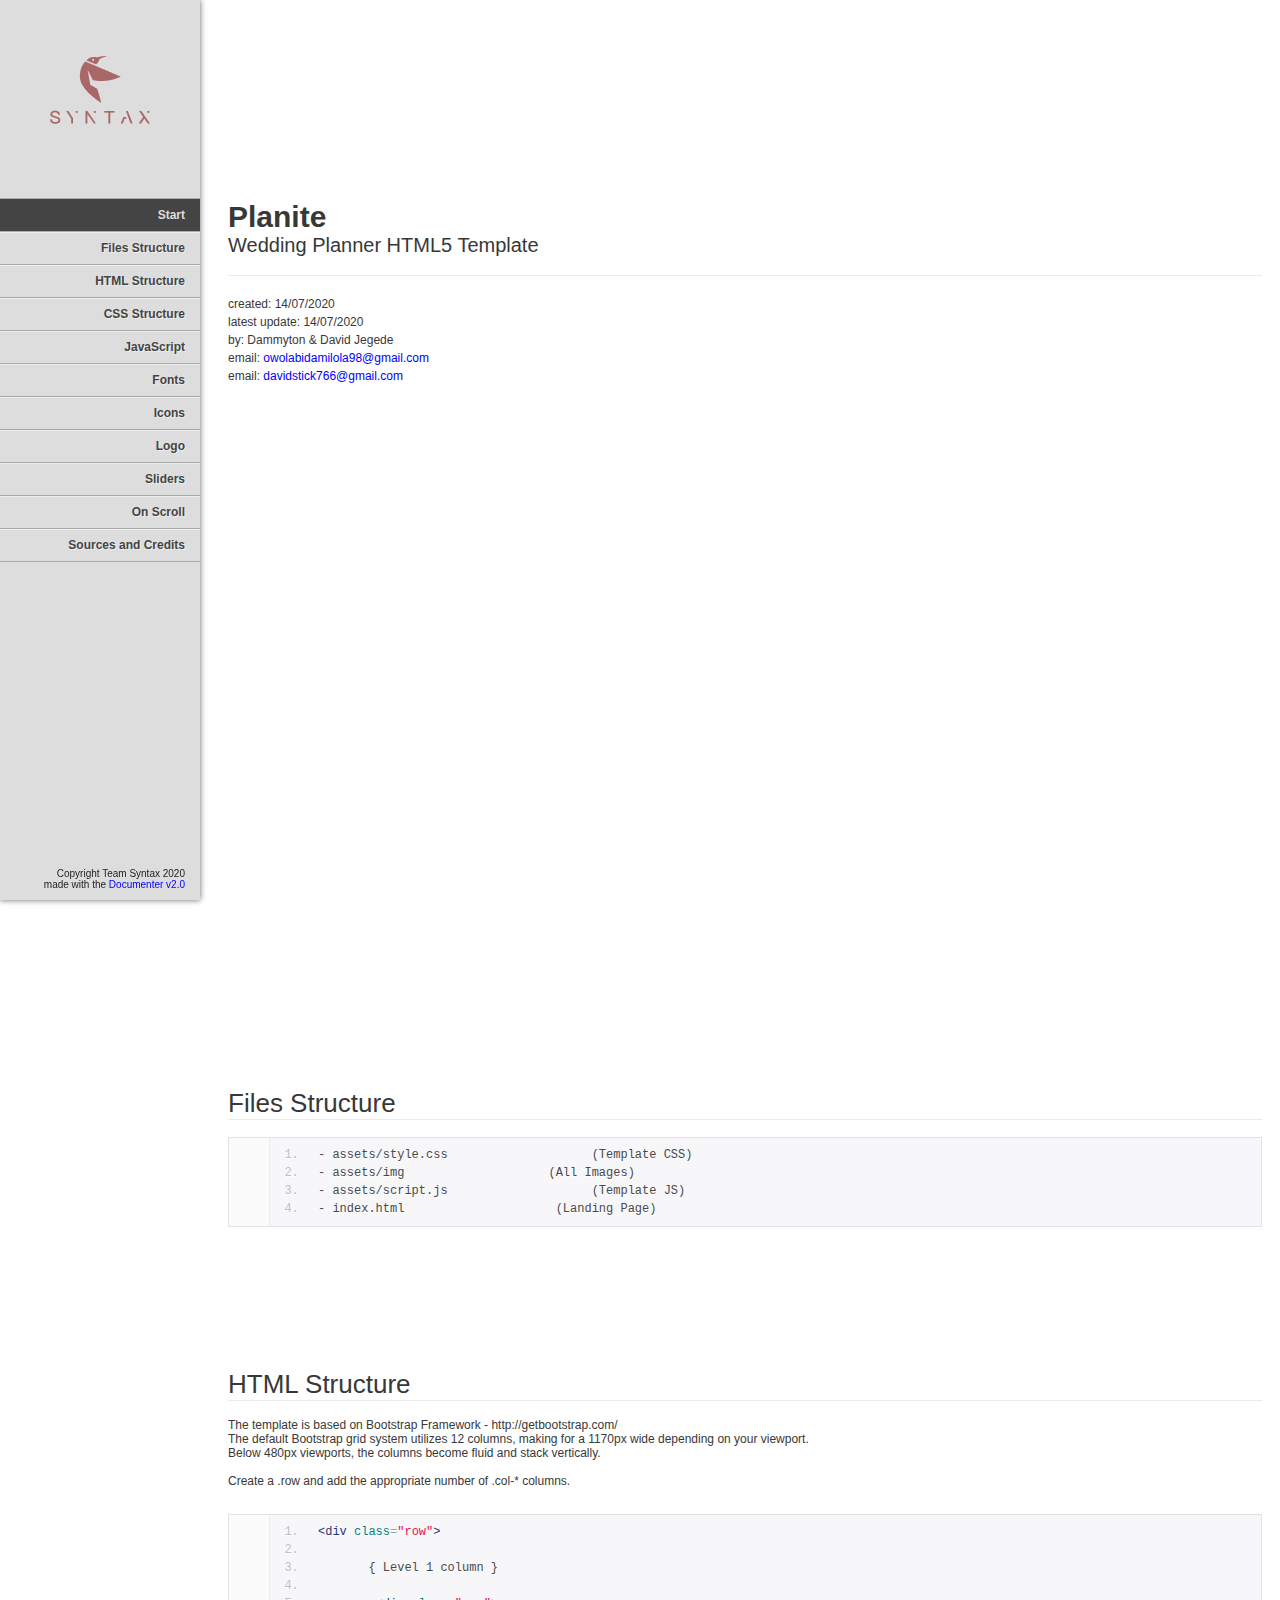
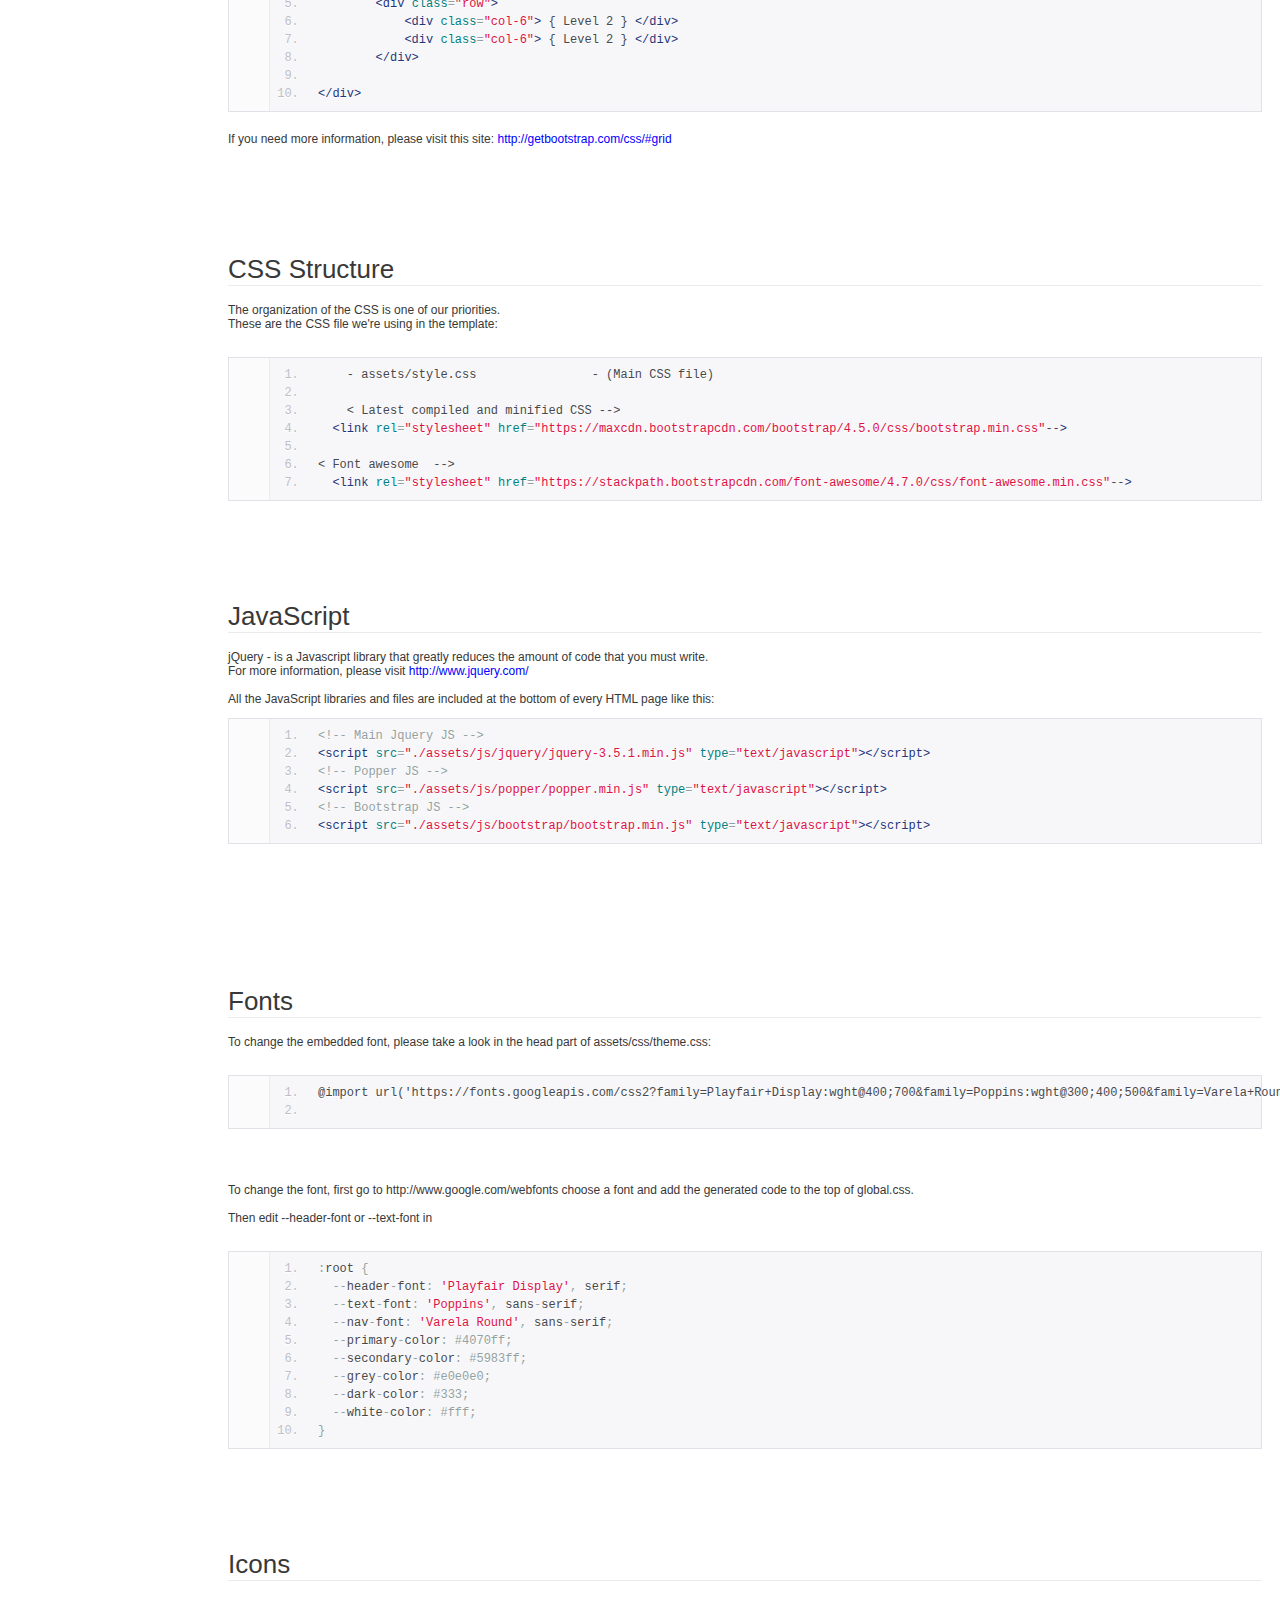
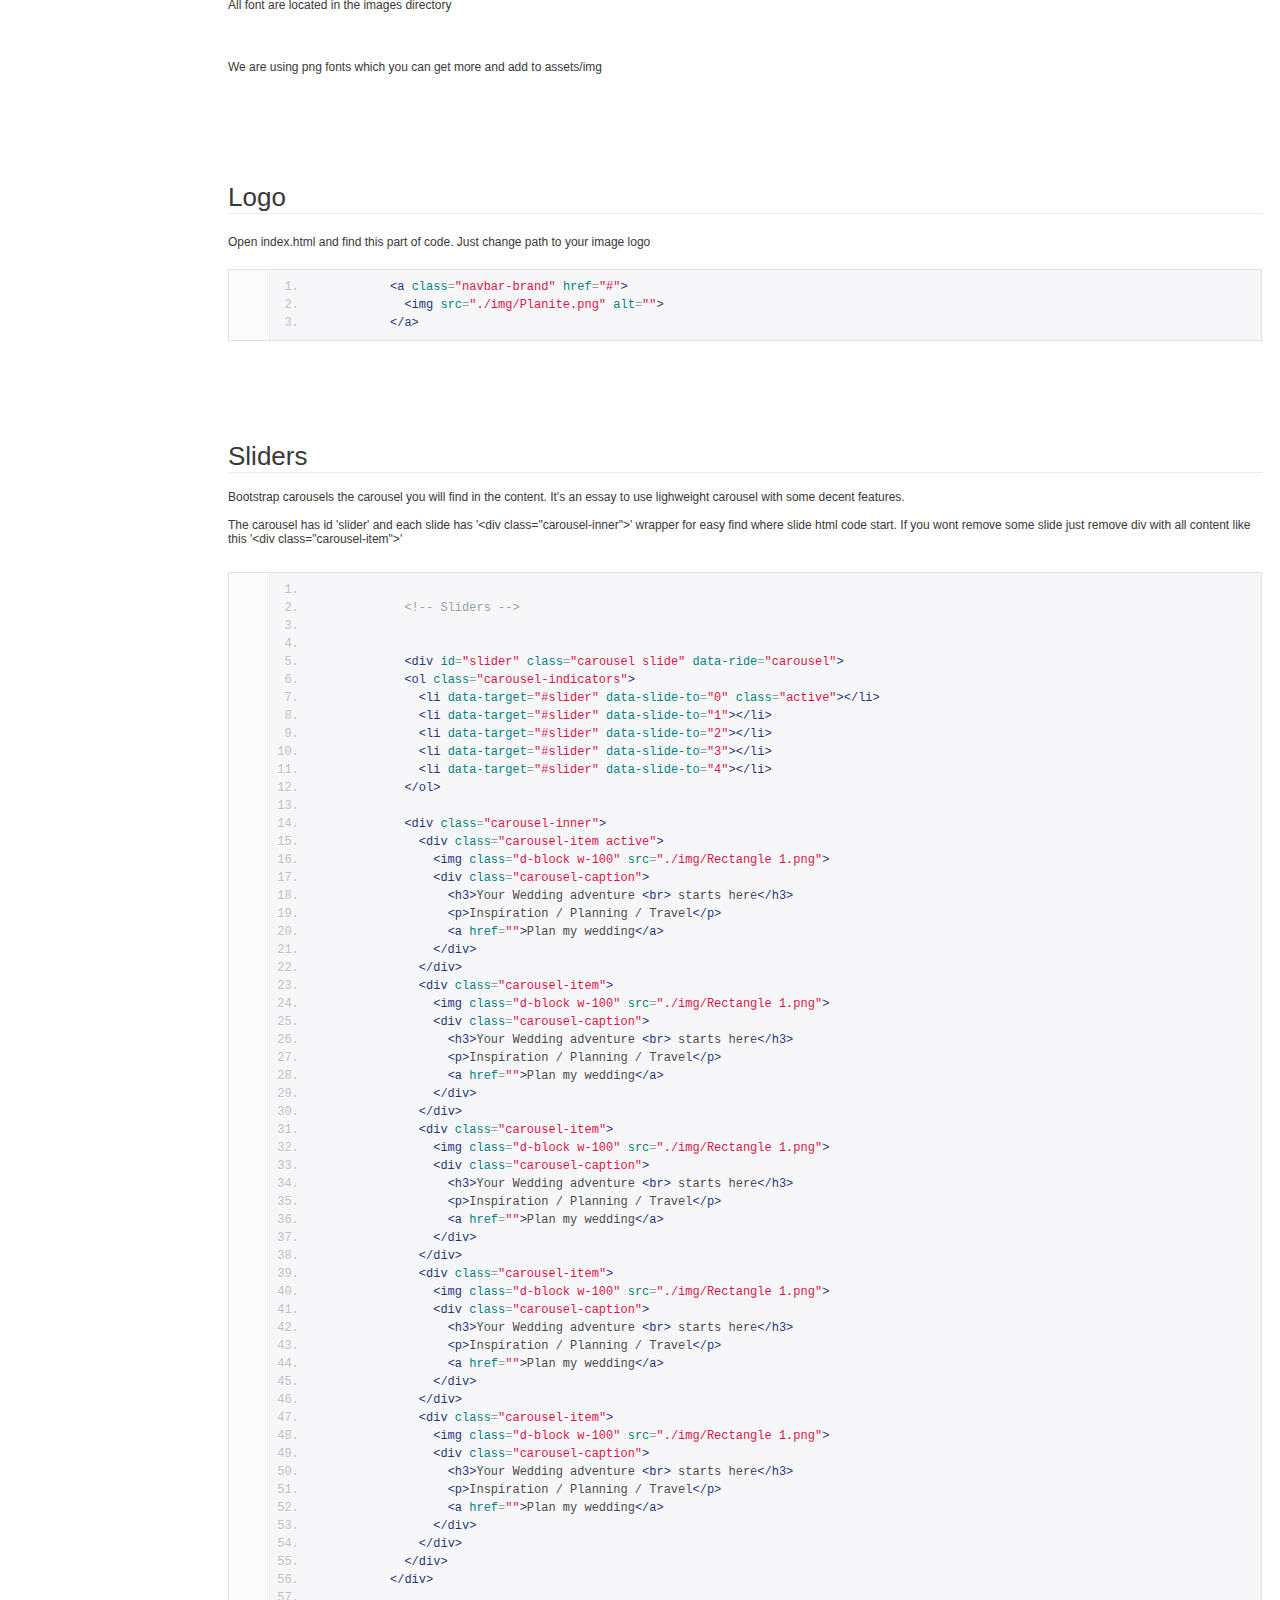
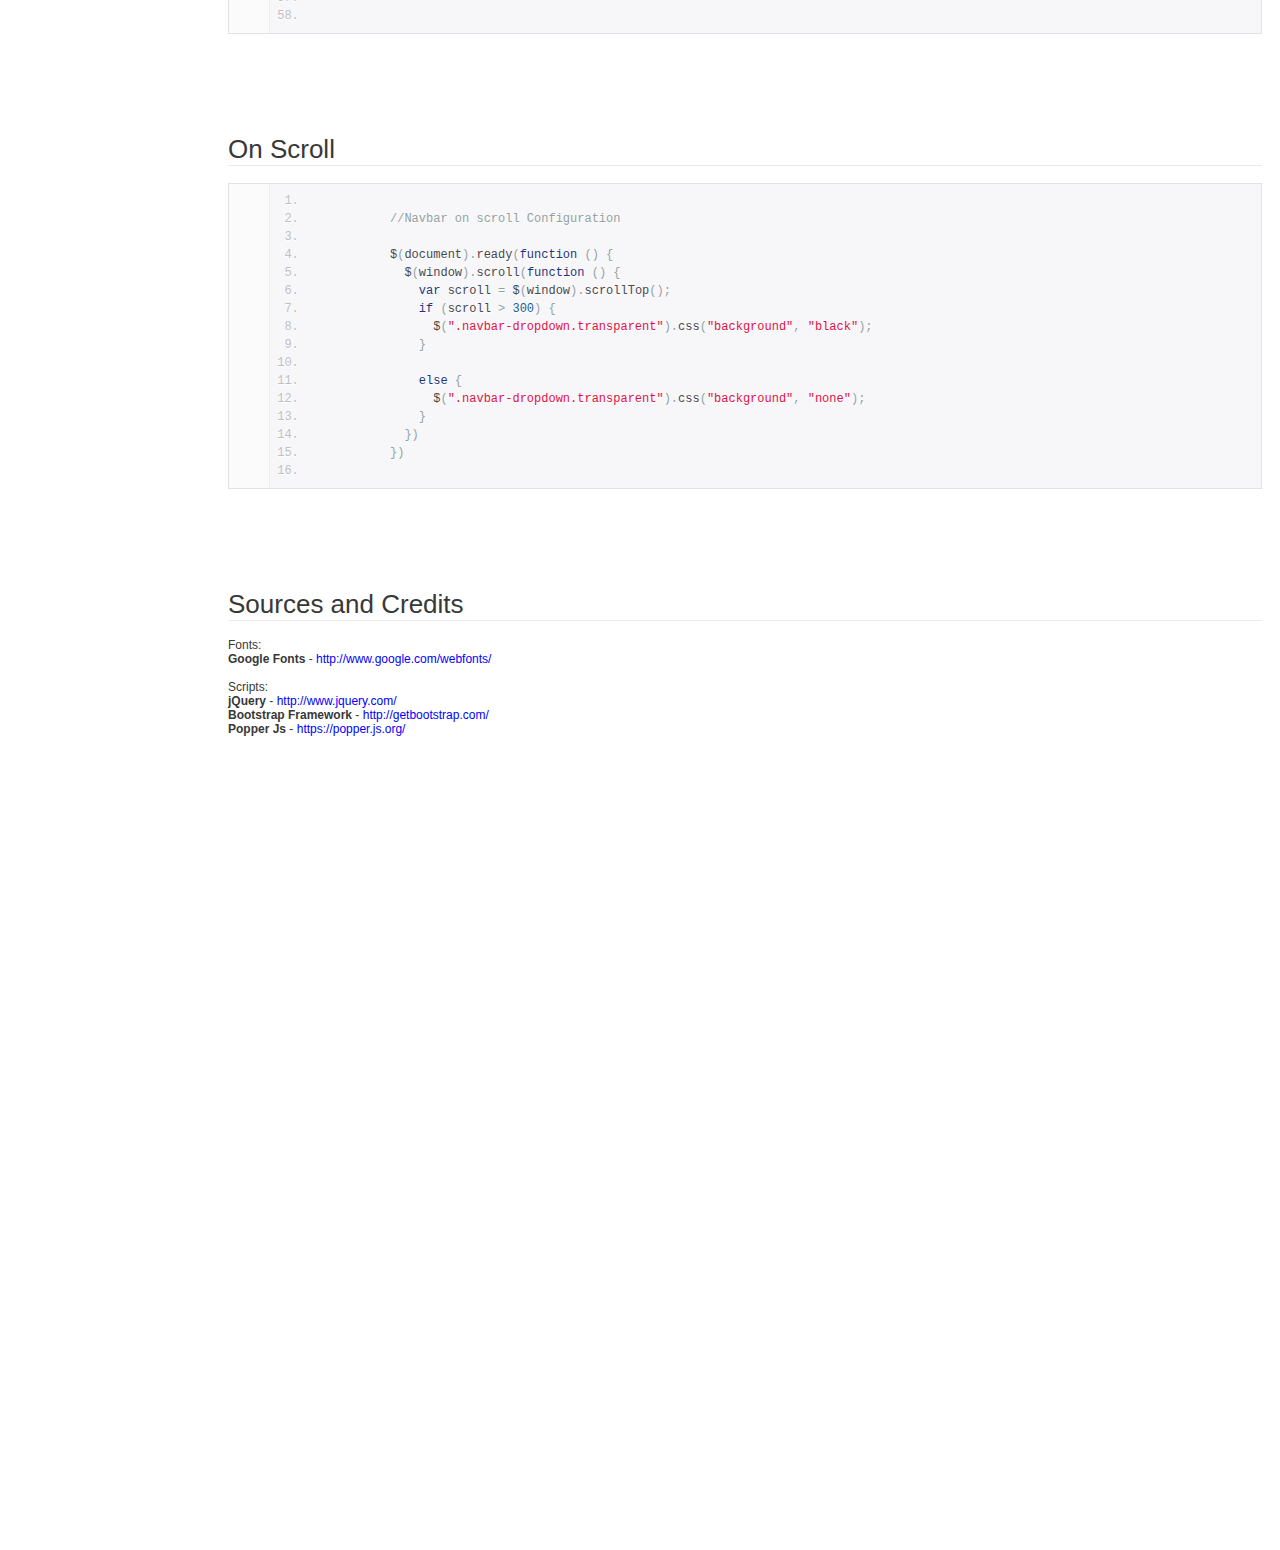
<file: documentation/index.html>
<!DOCTYPE html>
<!--[if IE 6]><html lang="en-us" class="ie6"> <![endif]-->
<!--[if IE 7]><html lang="en-us" class="ie7"> <![endif]-->
<!--[if IE 8]><html lang="en-us" class="ie8"> <![endif]-->
<!--[if (gt IE 7)|!(IE)]><!-->
<html lang="en-us">
  <!--<![endif]-->
  <head>
    <meta charset="utf-8" />

    <title>Planite - Documentation</title>

    <meta name="description" content="" />
    <meta name="author" content="Team Syntax" />
    <meta name="copyright" content="Team Syntax" />
    <meta name="generator" content="Documenter v2.0 http://rxa.li/documenter" />
    <meta name="date" content="2020-07-04T00:00:00+02:00" />

    <link rel="stylesheet" href="assets/css/documenter_style.css" media="all" />
    <link
      rel="stylesheet"
      href="assets/js/google-code-prettify/prettify.css"
      media="screen"
    />
    <script src="assets/js/google-code-prettify/prettify.js"></script>

    <script src="assets/js/jquery.js"></script>

    <script src="assets/js/jquery.scrollTo.js"></script>
    <script src="assets/js/jquery.easing.js"></script>

    <script>
      document.createElement('section')
      var duration = '500',
        easing = 'swing'
    </script>
    <script src="assets/js/script.js"></script>

    <style>
      html {
        background-color: #ffffff;
        color: #383838;
      }
      ::-moz-selection {
        background: #444444;
        color: #dddddd;
      }
      ::selection {
        background: #444444;
        color: #dddddd;
      }
      #documenter_sidebar #documenter_logo {
        background-image: url(assets/images/logo.png);
      }
      a {
        color: #0000ff;
      }
      .btn {
        border-radius: 3px;
      }
      .btn-primary {
        background-image: -moz-linear-gradient(top, #0088cc, #0044cc);
        background-image: -ms-linear-gradient(top, #0088cc, #0044cc);
        background-image: -webkit-gradient(
          linear,
          0 0,
          0 0088cc%,
          from(#dddddd),
          to(#0044cc)
        );
        background-image: -webkit-linear-gradient(top, #0088cc, #0044cc);
        background-image: -o-linear-gradient(top, #0088cc, #0044cc);
        background-image: linear-gradient(top, #0088cc, #0044cc);
        filter: progid:DXImageTransform.Microsoft.gradient(startColorstr='#0088CC', endColorstr='#0044CC', GradientType=0);
        border-color: #0044cc #0044cc #bfbfbf;
        color: #ffffff;
      }
      .btn-primary:hover,
      .btn-primary:active,
      .btn-primary.active,
      .btn-primary.disabled,
      .btn-primary[disabled] {
        border-color: #0088cc #0088cc #bfbfbf;
        background-color: #0044cc;
      }
      hr {
        border-top: 1px solid #ebebeb;
        border-bottom: 1px solid #ffffff;
      }
      #documenter_sidebar,
      #documenter_sidebar ul a {
        background-color: #dddddd;
        color: #222222;
      }
      #documenter_sidebar ul a {
        -webkit-text-shadow: 1px 1px 0px #eeeeee;
        -moz-text-shadow: 1px 1px 0px #eeeeee;
        text-shadow: 1px 1px 0px #eeeeee;
      }
      #documenter_sidebar ul {
        border-top: 1px solid #aaaaaa;
      }
      #documenter_sidebar ul a {
        border-top: 1px solid #eeeeee;
        border-bottom: 1px solid #aaaaaa;
        color: #444444;
      }
      #documenter_sidebar ul a:hover {
        background: #444444;
        color: #dddddd;
        border-top: 1px solid #444444;
      }
      #documenter_sidebar ul a.current {
        background: #444444;
        color: #dddddd;
        border-top: 1px solid #444444;
      }
      #documenter_copyright {
        display: block !important;
        visibility: visible !important;
      }
    </style>
  </head>
  <body class="documenter-project-go">
    <div id="documenter_sidebar">
      <a href="#documenter_cover" id="documenter_logo"></a>
      <ul id="documenter_nav">
        <li><a class="current" href="#documenter_cover">Start</a></li>

        <li>
          <a href="#files_structure" title="Files Structure">Files Structure</a>
        </li>
        <li>
          <a href="#html_structure" title="HTML Structure">HTML Structure</a>
        </li>
        <li>
          <a href="#css_structure" title="CSS Structure">CSS Structure</a>
        </li>
        <li><a href="#javascript" title="JavaScript">JavaScript</a></li>
        <li><a href="#fonts" title="Fonts">Fonts</a></li>
        <li><a href="#icons" title="Icons">Icons</a></li>
        <li><a href="#logo" title="Logo">Logo</a></li>
        <li><a href="#sliders" title="Sliders">Sliders</a></li>
        <li><a href="#on_scroll" title="On Scroll">On Scroll</a></li>
        <li>
          <a href="#sources_and_credits" title="Sources and Credits"
            >Sources and Credits</a
          >
        </li>
      </ul>
      <div id="documenter_copyright">
        Copyright Team Syntax 2020<br />
        made with the <a href="http://rxa.li/documenter">Documenter v2.0</a>
      </div>
    </div>
    <div id="documenter_content">
      <section id="documenter_cover">
        <h1>Planite</h1>
        <h2>Wedding Planner HTML5 Template</h2>
        <div id="documenter_buttons"></div>
        <hr />
        <ul>
          <li>created: 14/07/2020</li>
          <li>latest update: 14/07/2020</li>
          <li>by: Dammyton & David Jegede</li>

          <li>
            email:
            <a href="mailto:owolabidamilola98@gmail.com">owolabidamilola98@gmail.com</a>
          </li>
          <li>
            email:
            <a href="mailto:davidstick766@gmail.com">davidstick766@gmail.com</a>
          </li>
        </ul>
        <p></p>
      </section>

      <section id="files_structure">
        <div class="page-header">
          <h3>Files Structure</h3>
          <hr class="notop" />
        </div>
        <pre class="prettyprint lang-html linenums">
- assets/style.css                    (Template CSS)
- assets/img                    (All Images)
- assets/script.js                    (Template JS)
- index.html                     (Landing Page)</pre
        >
        <p>
          &nbsp;
        </p>
      </section>
      <section id="html_structure">
        <div class="page-header">
          <h3>HTML Structure</h3>
          <hr class="notop" />
        </div>
        <div>
          The template is based on Bootstrap Framework -
          http://getbootstrap.com/
        </div>
        <div>
          The default Bootstrap grid system utilizes 12 columns, making for a
          1170px wide depending on your viewport.
        </div>
        <div>
          Below 480px viewports, the columns become fluid and stack vertically.
        </div>
        <div>
          &nbsp;
        </div>
        <div>
          Create a .row and add the appropriate number of .col-* columns.
        </div>
        <div>
          &nbsp;
        </div>
        <div>
          <pre class="prettyprint lang-html linenums">
&lt;div class=&quot;row&quot;&gt;
        
       { Level 1 column }

        &lt;div class=&quot;row&quot;&gt;
            &lt;div class=&quot;col-6&quot;&gt; { Level 2 } &lt;/div&gt;
            &lt;div class=&quot;col-6&quot;&gt; { Level 2 } &lt;/div&gt;
        &lt;/div&gt;

&lt;/div&gt;</pre
          >
        </div>
        <p>
          If you need more information, please visit this site:
          <a href="http://getbootstrap.com/css/#grid" target="_blank"
            >http://getbootstrap.com/css/#grid</a
          >
        </p>
      </section>
      <section id="css_structure">
        <div class="page-header">
          <h3>CSS Structure</h3>
          <hr class="notop" />
        </div>
        <div>
          The organization of the CSS is one of our priorities.
        </div>
        <div>
          These are the CSS file we&#39;re using in the template:
        </div>
        <div>
          &nbsp;
        </div>
        <pre class="prettyprint lang-html linenums">
    - assets/style.css                - (Main CSS file) 

    &lt; Latest compiled and minified CSS --&gt;
  &lt;link rel="stylesheet" href="https://maxcdn.bootstrapcdn.com/bootstrap/4.5.0/css/bootstrap.min.css"--&gt;

&lt; Font awesome  --&gt;
  &lt;link rel="stylesheet" href="https://stackpath.bootstrapcdn.com/font-awesome/4.7.0/css/font-awesome.min.css"--&gt;
</pre
        >
      </section>
      <section id="javascript">
        <div class="page-header">
          <h3>JavaScript</h3>
          <hr class="notop" />
        </div>
        <div>
          jQuery - is a Javascript library that greatly reduces the amount of
          code that you must write.
        </div>
        <div>
          For more information, please visit
          <a href="http://www.jquery.com" target="_blank"
            >http://www.jquery.com/</a
          >
        </div>
        <div>
          &nbsp;
        </div>
        <div>
          All the JavaScript libraries and files are included at the bottom of
          every HTML page like this:
        </div>
        <div>
          <pre class="prettyprint lang-html linenums">
&lt;!-- Main Jquery JS --&gt;
&lt;script src=&quot;./assets/js/jquery/jquery-3.5.1.min.js&quot; type=&quot;text/javascript&quot;&gt;&lt;/script&gt;        
&lt;!-- Popper JS --&gt;
&lt;script src=&quot;./assets/js/popper/popper.min.js&quot; type=&quot;text/javascript&quot;&gt;&lt;/script&gt; 
&lt;!-- Bootstrap JS --&gt;
&lt;script src=&quot;./assets/js/bootstrap/bootstrap.min.js&quot; type=&quot;text/javascript&quot;&gt;&lt;/script&gt;       
</pre
          >
        </div>
        <p>&nbsp;</p>
      </section>
      <section id="fonts">
        <div class="page-header">
          <h3>Fonts</h3>
          <hr class="notop" />
        </div>
        <div>
          To change the embedded font, please take a look in the head part of
          assets/css/theme.css:
        </div>
        <div>
          &nbsp;
        </div>
        <div>
          <pre class="prettyprint lang-html linenums">
@import url('https://fonts.googleapis.com/css2?family=Playfair+Display:wght@400;700&family=Poppins:wght@300;400;500&family=Varela+Round&display=swap');
            </pre
          >
        </div>
        <p>&nbsp;</p>
        <div>
          <div>
            To change the font, first go to http://www.google.com/webfonts
            choose a font and add the generated code to the top of global.css.
          </div>
          <div>
            &nbsp;
          </div>
          <div>
            Then edit --header-font or --text-font in
          </div>
          <div>
            &nbsp;
          </div>
          <div>
            <pre class="prettyprint lang-css linenums">
:root {
  --header-font: 'Playfair Display', serif;
  --text-font: 'Poppins', sans-serif;
  --nav-font: 'Varela Round', sans-serif;
  --primary-color: #4070ff;
  --secondary-color: #5983ff;
  --grey-color: #e0e0e0;
  --dark-color: #333;
  --white-color: #fff;
}</pre
            >
          </div>
        </div>
      </section>
      <section id="icons">
        <div class="page-header">
          <h3>Icons</h3>
          <hr class="notop" />
        </div>
        <div>
          All font are located in the images directory
        </div>
        <div>
          &nbsp;
        </div>

        <div>
          &nbsp;
        </div>
        <div>
          <p>
            We are using png fonts which you can get more and add to
            assets/img
          </p>
        </div>
      </section>
      <section id="logo">
        <div class="page-header">
          <h3>Logo</h3>
          <hr class="notop" />
        </div>
        <p>
          Open index.html and find this part of code. Just change path to your
          image logo
        </p>
        <pre class="prettyprint lang-html linenums">
          &lt;a class="navbar-brand" href="#"&gt;
            &lt;img src="./img/Planite.png" alt=""&gt;
          &lt;/a&gt;
</pre>
      </section>
      <section id="sliders">
        <div class="page-header">
          <h3>Sliders</h3>
          <hr class="notop" />
        </div>
        <div>
          Bootstrap carousels the carousel you will find in the content. It's an essay
          to use lighweight carousel with some decent features.
        </div>
        <div>
          &nbsp;
        </div>
        <div>
          <div>
            <div>
              The carousel has id &#39;slider&#39; and each slide
              has &#39;&lt;div class=&quot;carousel-inner&quot;&gt;&#39; wrapper
              for easy find where slide html code start. If you wont remove some
              slide just remove div with all content like this &#39;&lt;div
              class=&quot;carousel-item&quot;&gt;&#39;
            </div>
            <div>
              &nbsp;
            </div>
          </div>
          <pre class="prettyprint lang-html linenums">

            &lt;!-- Sliders --&gt;

 
            &lt;div id="slider" class="carousel slide" data-ride="carousel"&gt;
            &lt;ol class="carousel-indicators"&gt;
              &lt;li data-target="#slider" data-slide-to="0" class="active"&gt;&lt;/li&gt;
              &lt;li data-target="#slider" data-slide-to="1"&gt;&lt;/li&gt;
              &lt;li data-target="#slider" data-slide-to="2"&gt;&lt;/li&gt;
              &lt;li data-target="#slider" data-slide-to="3"&gt;&lt;/li&gt;
              &lt;li data-target="#slider" data-slide-to="4"&gt;&lt;/li&gt;
            &lt;/ol&gt;
        
            &lt;div class="carousel-inner"&gt;
              &lt;div class="carousel-item active"&gt;
                &lt;img class="d-block w-100" src="./img/Rectangle 1.png"&gt;
                &lt;div class="carousel-caption"&gt;
                  &lt;h3&gt;Your Wedding adventure &lt;br&gt; starts here&lt;/h3&gt;
                  &lt;p&gt;Inspiration / Planning / Travel&lt;/p&gt;
                  &lt;a href=""&gt;Plan my wedding&lt;/a&gt;
                &lt;/div&gt;
              &lt;/div&gt;
              &lt;div class="carousel-item"&gt;
                &lt;img class="d-block w-100" src="./img/Rectangle 1.png"&gt;
                &lt;div class="carousel-caption"&gt;
                  &lt;h3&gt;Your Wedding adventure &lt;br&gt; starts here&lt;/h3&gt;
                  &lt;p&gt;Inspiration / Planning / Travel&lt;/p&gt;
                  &lt;a href=""&gt;Plan my wedding&lt;/a&gt;
                &lt;/div&gt;
              &lt;/div&gt;
              &lt;div class="carousel-item"&gt;
                &lt;img class="d-block w-100" src="./img/Rectangle 1.png"&gt;
                &lt;div class="carousel-caption"&gt;
                  &lt;h3&gt;Your Wedding adventure &lt;br&gt; starts here&lt;/h3&gt;
                  &lt;p&gt;Inspiration / Planning / Travel&lt;/p&gt;
                  &lt;a href=""&gt;Plan my wedding&lt;/a&gt;
                &lt;/div&gt;
              &lt;/div&gt;
              &lt;div class="carousel-item"&gt;
                &lt;img class="d-block w-100" src="./img/Rectangle 1.png"&gt;
                &lt;div class="carousel-caption"&gt;
                  &lt;h3&gt;Your Wedding adventure &lt;br&gt; starts here&lt;/h3&gt;
                  &lt;p&gt;Inspiration / Planning / Travel&lt;/p&gt;
                  &lt;a href=""&gt;Plan my wedding&lt;/a&gt;
                &lt;/div&gt;
              &lt;/div&gt;
              &lt;div class="carousel-item"&gt;
                &lt;img class="d-block w-100" src="./img/Rectangle 1.png"&gt;
                &lt;div class="carousel-caption"&gt;
                  &lt;h3&gt;Your Wedding adventure &lt;br&gt; starts here&lt;/h3&gt;
                  &lt;p&gt;Inspiration / Planning / Travel&lt;/p&gt;
                  &lt;a href=""&gt;Plan my wedding&lt;/a&gt;
                &lt;/div&gt;
              &lt;/div&gt;
            &lt;/div&gt;
          &lt;/div&gt;

      </section>
      <section id="on_scroll">
        
        <div class="page-header">
          <h3>On Scroll</h3>
          <hr class="notop" />
        </div>
        <pre class="prettyprint lang-js linenums">

          //Navbar on scroll Configuration

          $(document).ready(function () {
            $(window).scroll(function () {
              var scroll = $(window).scrollTop();
              if (scroll > 300) {
                $(".navbar-dropdown.transparent").css("background", "black");
              }
      
              else {
                $(".navbar-dropdown.transparent").css("background", "none");
              }
            })
          })
          </pre
                    >
      </section>
      <section id="sources_and_credits">
        <div class="page-header">
          <h3>Sources and Credits</h3>
          <hr class="notop" />
        </div>
        <div>
          Fonts:
        </div>
        <div>
          <strong>Google Fonts</strong> -
          <a href="http://www.google.com/webfonts/"
            >http://www.google.com/webfonts/</a
          >
        </div>
        <div></div>
        <div>
          &nbsp;
        </div>
        <div>
          Scripts:
        </div>
        <div>
          <strong>jQuery</strong> -
          <a href="http://www.jquery.com/">http://www.jquery.com/</a>
        </div>
        <div>
          <strong>Bootstrap Framework</strong> -
          <a href="http://getbootstrap.com/" target="_blank"
            >http://getbootstrap.com/</a
          >
        </div>
        <div>
          <strong>Popper Js</strong> -&nbsp;<a href="https://popper.js.org/"
            >https://popper.js.org/</a
          >
        </div>

        <div>
          &nbsp;
        </div>
      </section>
    </div>
  </body>
</html>
</file>
<file: documentation/assets/css/documenter_style.css>
/*!
 * Documenter 2.0
 * http://rxa.li/documenter
 *
 * Copyright 2011, Xaver Birsak
 * http://revaxarts.com
 *
 */
html,body,div,span,applet,object,iframe,h1,h2,h3,h4,h5,h6,p,blockquote,a,abbr,acronym,address,big,cite,code,del,dfn,em,font,img,ins,kbd,q,s,samp,small,strike,strong,sub,sup,tt,var,dl,dt,dd,ol,ul,li,fieldset,form,label,legend,table,caption,tbody,tfoot,thead,tr,th,td{
	margin:0;
	padding:0;
	border:0;
	outline:0;
	font-weight:inherit;
	font-style:inherit;
	font-size:100%;
	font-family:inherit;
	vertical-align:baseline;
}
html { 
	font-size:101%;
	font-family:Arial,verdana,arial,sans-serif;
	font-size:12px;
	-webkit-text-size-adjust:none;
	color:#6F6F6F;
	background-color:#efefef;
}
body{
	min-height:100%;
	height:auto;
	width:100%;
}
footer, header, section {
	display:block;
}
a{ color:#6F6F6F; text-decoration:none; cursor:pointer; }
a:hover { text-decoration:underline }
p, ul, ol{
	margin:18px 0;
	line-height:1.5em;
}
li{
	list-style:none;
}
li.placeholder{
	height:70px;
	width:100%;
	font-size:16px;
}
hr { 
	display:block;
	height:0px;
	line-height:0px;
	border:0;
	border-top:1px solid #ddd;
	border-bottom:1px solid #aaa;
	margin:16px 0;
	padding:0;
	clear:both;
	float:none;
}
hr.notop{
	margin-top:0;
}
strong{
	font-weight:700;
}
#documenter_buttons{
	position:absolute;
	right:10px;
	margin-top:-30px;
}
.btn{
	cursor:pointer;
	width:auto;
	padding:7px 7px 8px;
	border-radius:3px;
	border:1px solid #ccc;
}
.btn:hover{
	border:1px solid #B1B4B0;
	box-shadow:0px 2px 2px rgba(0,0,0,0.1);
	-moz-box-shadow:0px 2px 2px rgba(0,0,0,0.1);
	-webkit-box-shadow:0px 2px 2px rgba(0,0,0,0.1);
	text-decoration:none;
}
.btn:active{
	border:1px solid #B1B4B0;
	box-shadow:inset 0px 2px 2px rgba(0,0,0,0.1);
	-moz-box-shadow:inset 0px 2px 2px rgba(0,0,0,0.1);
	-webkit-box-shadow:inset 0px 2px 2px rgba(0,0,0,0.1);
	background-color:#eee;
}

#documenter_content{
	position:absolute;
	right:18px;
	left:218px;
	padding-left:10px;
	padding-bottom:800px;
	min-height:100%;
	height:auto;
	z-index:1;
}
#documenter_sidebar{
	-moz-box-shadow:0 0 6px rgba(3,3,3,0.6);
	-webkit-box-shadow:0 0 6px rgba(3,3,3,0.6);
	box-shadow:0 0 6px rgba(3,3,3,0.6);
	position:fixed;
	left:0;
	width:200px;
	height:100%;
	min-height:100%;
	z-index:100;
}
#documenter_sidebar a{
	position:relative;
	z-index:100;
}
img{
	border:0;
}
#documenter_copyright{
	position:absolute;
	bottom:10px;
	font-size:10px;
	right:15px;
	width:200px;
	text-align:right;
	z-index:1
}
noscript{
	display:block;
	position:absolute;
	top:238px;
	margin:0 auto;
	width:800px;
	bottom:0;
	z-index:20;
}
noscript p{
	width:800px;
	font-size:20px;
	padding-top:20px;
	margin:0 auto;
	color:#4D4D4D;
}
.small{
	font-size:10px;
	letter-spacing:0;
}

/*----------------------------------------------------------------------*/
/* Sidebar
/*----------------------------------------------------------------------*/

#documenter_sidebar #documenter_logo{
	display:block;
	height:20%;
	max-height:200px;
	min-height:70px;
	width:200px;
	background-position:center center;
	background-repeat:no-repeat;
}
#documenter_sidebar ul{
	font-size:12px;
	font-weight:700;
	min-height:150px;
	height:75%;
	overflow:auto;
}

#documenter_sidebar ul li{
	text-align:right;
	padding:0;
}
#documenter_sidebar ul a{
	display:block;
	border-top:1px solid #ddd;
	border-bottom:1px solid #aaa;
	padding:6px 15px 7px 0;
	text-align:right;
}
#documenter_sidebar ul a:hover,#documenter_sidebar ul a.current{
	-webkit-text-shadow:none;
	-moz-text-shadow:none;
	text-shadow:none;
	text-decoration:none;
}
#documenter_sidebar ul li ul{
	border-top:0;
	font-size:10px;
	min-height:10px;
	height:auto;
	overflow:auto;
	margin:0;
	display:none;
}
#documenter_sidebar ul li ul li a{
	display:block;
	padding:4px 15px 5px 0;
	text-align:right;
}

/*----------------------------------------------------------------------*/
/* Content
/*----------------------------------------------------------------------*/

#documenter_cover{
	position:relative;
	height:800px;
	padding-top:200px !important;
}
#documenter_cover li{
	list-style:none !important;
	margin-left:0 !important;
}
#documenter_cover p{
	width:500px;
}
#documenter_content section{
	padding-top:70px;
}
#documenter_content h1{
	font-size:30px;
	font-weight:700;
}
#documenter_content h2{
	font-size:20px;
	margin-bottom:18px;
	font-weight:100;
}
#documenter_content h3{
	font-size:26px;
	margin:18px 0 0;
	font-weight:100;
}
#documenter_content h4{
	font-size:20px;
	margin:18px 0;
	font-weight:100;
}
#documenter_content h5{
	font-size:16px;
	margin:18px 0;
	font-weight:100;
}
#documenter_content h6{
	font-size:14px;
	margin:18px 0;
	font-weight:100;
}
#documenter_content p{
	margin:18px 0;
}
#documenter_content ol li{
	list-style:decimal;
	margin-left:36px;
}
#documenter_content ul li{
	list-style:square;
	margin-left:36px;
}
#documenter_content dl{
}
#documenter_content dl dt{
	padding-top:12px;
	font-weight:700;
	font-size:14px;
}
#documenter_content dl dd{
	padding-top:3px;
	margin-left:18px;
}
#documenter_content table{
	border-collapse:collapse;
}
#documenter_content table th{
	font-weight:700;
}
#documenter_content table th, #documenter_content table td{
	padding:3px;
	text-align:left;
}
#documenter_content code{
	font-family:"Courier New", Courier, monospace;
	font-size:12px;
}
#documenter_content .warning{
	padding:10px 10px 10px 30px;
	border:1px solid #D5D458;
	background-color:#F0FEB1;
	background-image:url(img/warning.png);
	background-repeat:no-repeat;
	background-position: 8px 11px;
}
#documenter_content .info{
	padding:10px 10px 10px 30px;
	border:1px solid #6AB3FF;
	background-color:#A3D0FF;
	background-image:url(img/info.png);
	background-repeat:no-repeat;
	background-position: 8px 11px;
}
#documenter_content div.alert {
  padding: 8px 35px 8px 14px;
  text-shadow: 0 1px 0 rgba(255, 255, 255, 0.5);
  background-color: #fcf8e3;
  border: 1px solid #fbeed5;
  -webkit-border-radius: 4px;
  -moz-border-radius: 4px;
  border-radius: 4px;
}
#documenter_content div.alert-success,#documenter_content  div.alert-success div.alert-heading {
  color: #468847;
}
#documenter_content div.alert-danger,#documenter_content  div.alert-error {
  background-color: #f2dede;
  border-color: #eed3d7;
}
#documenter_content div.alert-danger,
#documenter_content div.alert-error,
#documenter_content div.alert-danger div.alert-heading,
#documenter_content div.alert-error div.alert-heading {
  color: #b94a48;
}
#documenter_content div.alert-info {
  background-color: #d9edf7;
  border-color: #bce8f1;
}
#documenter_content div.alert-info,#documenter_content  div.alert-info div.alert-heading {
  color: #3a87ad;
}
#documenter_content div.alert-block {
  padding-top: 14px;
  padding-bottom: 14px;
}
#documenter_content div.alert-block > p,#documenter_content  div.alert-block > ul {
  margin-bottom: 0;
}
#documenter_content div.alert-block p + p {
  margin-top: 5px;
}





/*----------------------------------------------------------------------*/
/* Print Styles
/*----------------------------------------------------------------------*/

@media print {
	 * { background: transparent !important; color: black !important; text-shadow: none !important; filter:none !important;
	-ms-filter: none !important; } /* Black prints faster: sanbeiji.com/archives/953 */
	a, a:visited { color: #444 !important; text-decoration: underline; }
	a[href]:after { content: " (" attr(href) ")"; }
	abbr[title]:after { content: " (" attr(title) ")"; }
	.ir a:after, a[href^="javascript:"]:after, a[href^="#"]:after { content: ""; }  /* Don't show links for images, or javascript/internal links */
	pre, blockquote { border: 1px solid #999; page-break-inside: avoid; }
	thead { display: table-header-group; } /* css-discuss.incutio.com/wiki/Printing_Tables */
	tr, img { page-break-inside: avoid; }
	@page { margin: 0.5cm; }
	p, h2, h3 { orphans: 3; widows: 3; }
	h2, h3{ page-break-after: avoid; }
	hr { border-top:1px solid #000 !important;border-bottom:0 !important; }
	
	#documenter_sidebar{
		-moz-box-shadow:none;
		-webkit-box-shadow:none;
		box-shadow:none;
		position:absolute;
		left:10px;
		top:0;
		width:100%;
		margin-top:500px;
	}
	#documenter_sidebar ul:before { content: "Table of Contents"; }
	
	#documenter_sidebar ul{
		border:0 !important;
	}
	#documenter_sidebar ul li{
		border:0 !important;
		text-align:left;
	}
	#documenter_sidebar ul li a{
		border:0 !important;
		text-align:left;
		padding:4px;
	}
	#documenter_sidebar ul li a:hover{
		border:0 !important;
	}
	#documenter_sidebar #documenter_logo{
		display:none;
	}
	#documenter_sidebar #documenter_copyright{
		display:none;
	}
	#documenter_content{
		left:10px;
	}
	#documenter_cover{
		margin-bottom:300px;
	}
	#documenter_content .warning{
		background-image:url(img/warning.png) !important;
		background-repeat:no-repeat !important;
		background-position: 8px 11px !important;
	}
	#documenter_content .info{
		background-image:url(img/info.png) !important;
		background-repeat:no-repeat !important;
		background-position: 8px 11px !important;
	}
}
</file>
<file: documentation/assets/js/google-code-prettify/prettify.css>
.com { color: #93a1a1; }
.lit { color: #195f91; }
.pun, .opn, .clo { color: #93a1a1; }
.fun { color: #dc322f; }
.str, .atv { color: #D14; }
.kwd, .linenums .tag { color: #1e347b; }
.typ, .atn, .dec, .var { color: teal; }
.pln { color: #48484c; }

.prettyprint {
  padding: 8px;
  background-color: #f7f7f9;
  border: 1px solid #e1e1e8;
}
.prettyprint.linenums {
  -webkit-box-shadow: inset 40px 0 0 #fbfbfc, inset 41px 0 0 #ececf0;
     -moz-box-shadow: inset 40px 0 0 #fbfbfc, inset 41px 0 0 #ececf0;
          box-shadow: inset 40px 0 0 #fbfbfc, inset 41px 0 0 #ececf0;
}

/* Specify class=linenums on a pre to get line numbering */
ol.linenums {
  margin: 0 0 0 33px; /* IE indents via margin-left */
} 
ol.linenums li {
  padding-left: 12px;
  color: #bebec5;
  line-height: 18px;
  text-shadow: 0 1px 0 #fff;
}
</file>
